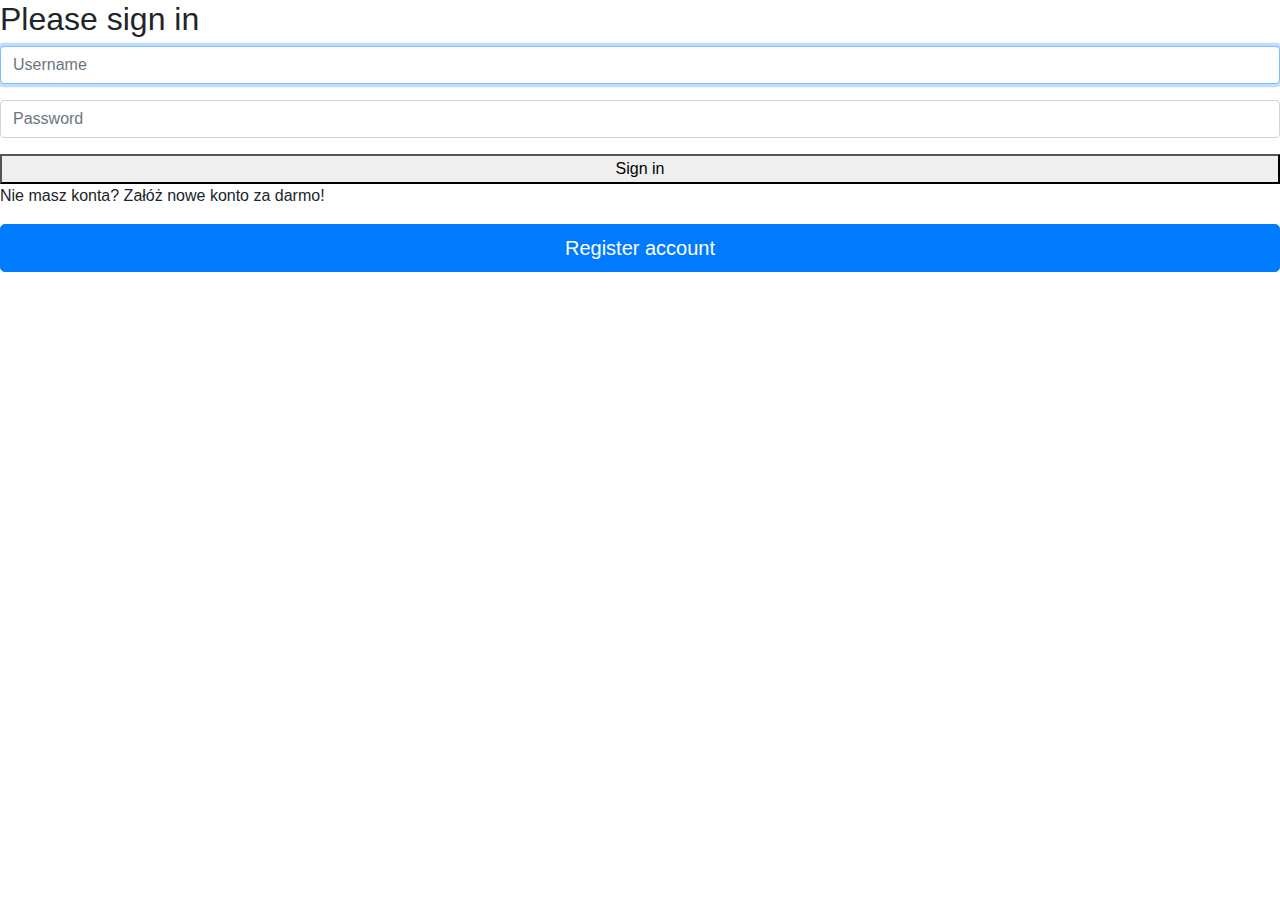
<file: src/main/resources/static/page/index.html>
<!DOCTYPE html>
<html lang="en">
<head>
    <meta charset="UTF-8">
    <meta name="viewport" content="width=device-width, initial-scale=1, shrink-to-fit=no">
    <title>Microblog - HOME</title>
    <script src="jquery-3.3.1.min.js"></script>
    <script src="script.js" defer></script>
    <script src="https://cdnjs.cloudflare.com/ajax/libs/popper.js/1.12.9/umd/popper.min.js"
            integrity="sha384-ApNbgh9B+Y1QKtv3Rn7W3mgPxhU9K/ScQsAP7hUibX39j7fakFPskvXusvfa0b4Q" crossorigin="anonymous"></script>
    <script src="https://maxcdn.bootstrapcdn.com/bootstrap/4.0.0/js/bootstrap.min.js"
            integrity="sha384-JZR6Spejh4U02d8jOt6vLEHfe/JQGiRRSQQxSfFWpi1MquVdAyjUar5+76PVCmYl"
            crossorigin="anonymous"></script>
    <link rel="stylesheet" href="https://maxcdn.bootstrapcdn.com/bootstrap/4.0.0/css/bootstrap.min.css"
          integrity="sha384-Gn5384xqQ1aoWXA+058RXPxPg6fy4IWvTNh0E263XmFcJlSAwiGgFAW/dAiS6JXm" crossorigin="anonymous">
</head>
<body>
<!--Login view-->
<div id="login-view" class="blog-element">
    <form class="form-signin">
        <h2>Please sign in</h2>
        <div class="form-group">
            <label for="username" class="sr-only">Username</label>
            <input type="text" id="username" name="username" class="form-control" placeholder="Username" required
                   autofocus>
        </div>
        <div class="form-group">
            <label for="password" class="sr-only">Password</label>
            <input type="password" id="password" name="password" class="form-control" placeholder="Password" required>
        </div>
        <button class="btn-block" id="button-login" type="button">Sign in</button>
        <p>Nie masz konta? Załóż nowe konto za darmo!</p>
        <button class="btn btn-lg btn-primary btn-block" id="button-redirect-register" type="button">Register account
        </button>
    </form>
</div>
<!--Register view TODO-->
<div id="register-view" class="blog-element">
    <form id="form-register" class="form-register">
        <h2>Register account</h2>
        <div class="form-group">
            <label for="input-email" class="text-input">Enter email</label>
            <input type="email" id="input-email" class="form-control">
        </div>
        <div class="form-group">
            <label for="input-displayname" class="text-input">Enter display name</label>
            <input type="text" id="input-displayname" class="form-control">
        </div>
        <div class="blog-element">
            <div class="container">
                <label for="input-password" class="password-field">Enter password</label>
                <input type="password" id="input-password" class="form-control">

                <label for="input-passwordconfirm" class="password-field">Retype password</label>
                <input type="password" id="input-passwordconfirm" class="form-control">
            </div>
        </div>
        <input class="btn btn-sm btn-block" id="button-register" type="button" value="Register">
    </form>
</div>
<!--Main view TODO-->
<div id="main-view" class="blog-element">
    <p>Tutaj w przyszłości powstanie apka wyglądająca trochę jak poważny blog.</p>
    <input class="btn btn-sm btn-primary btn-block" id="button-logout" type="button" value="Logout">
</div>
</body>
</html>
</file>
